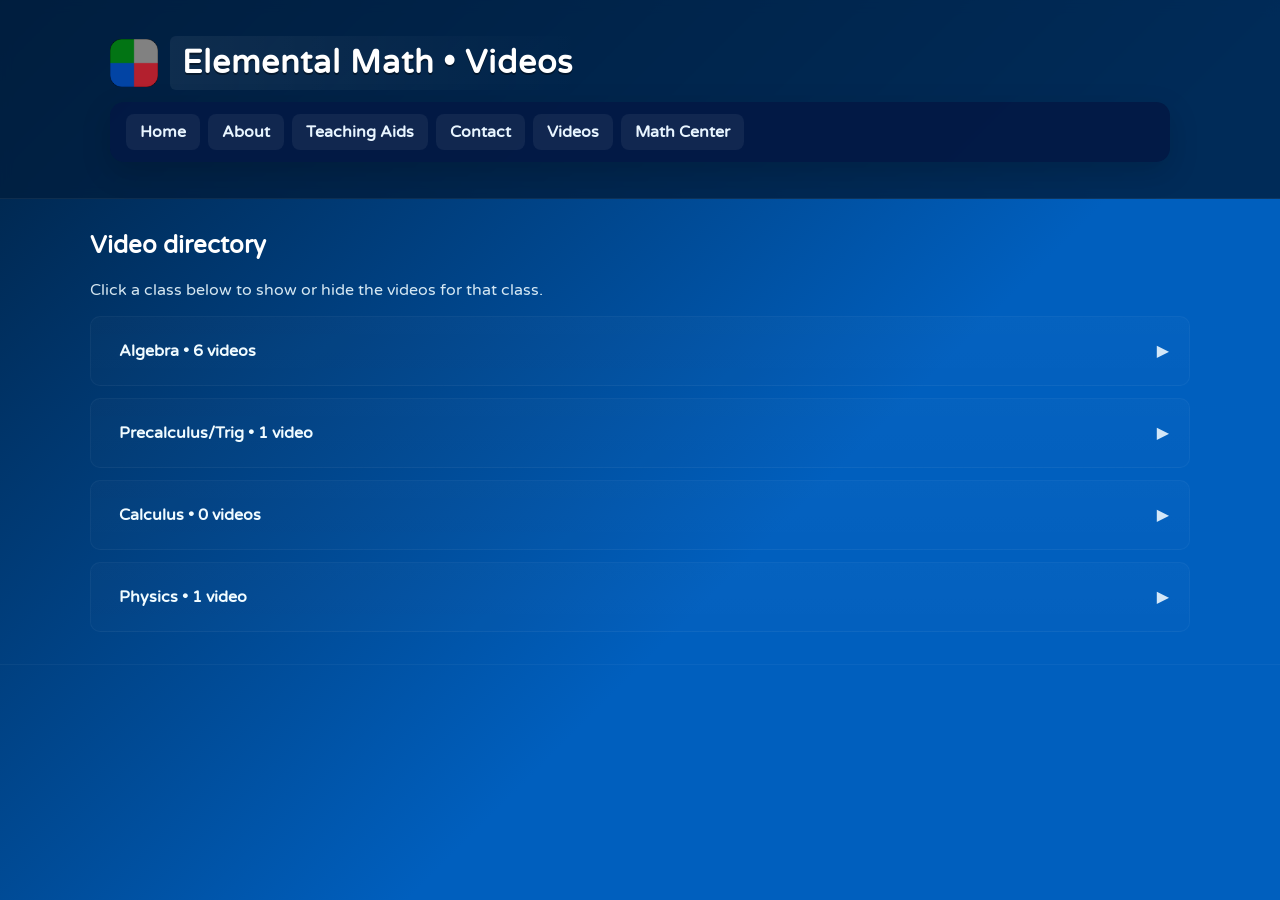
<file: videos/index.html>
<!doctype html>
<html lang="en">

<head>
  <meta charset="utf-8" />
  <meta name="viewport" content="width=device-width,initial-scale=1" />
  <title>Elemental Math — Videos</title>
  <link rel="stylesheet" href="../styles.css">
  <link href="https://fonts.googleapis.com/css2?family=Varela+Round&display=swap" rel="stylesheet">
</head>

<body>
  <header class="site-header">
    <div class="container header-inner">
      <div class="site-branding">
        <img src="../images/Elements_Logo.png" alt="Elemental Math logo" class="site-logo">
        <h1 class="site-title">Elemental Math • Videos</h1>
      </div>
      <nav class="site-nav">
        <a href="../index.html">Home</a>
        <a href="../about.html">About</a>
        <a href="../teaching-aids.html">Teaching Aids</a>
        <a href="../contact.html">Contact</a>
        <a class="nav-cta" href="../videos/index.html">Videos</a>
        <a href="https://wp.bridgewater.edu/bcmathematics/">Math Center</a>
      </nav>
    </div>
  </header>

  <main class="container" style="padding:2rem 0;">
    <h2 style="margin-top:0;color:#fff">Video directory</h2>
    <p style="color:rgba(235,250,255,0.9)">Click a class below to show or hide the videos for that class.</p>

    <!-- Accordion sections for classes -->
    <section aria-label="Video classes">
      <div class="accordion" id="alg">
        <div class="accordion-header">
          <button aria-expanded="false" aria-controls="alg-list">Algebra • 6 videos</button>
          <span class="chev">▶</span>
        </div>
        <div class="video-list" id="alg-list">
          <div class="video-grid">


            <div class="video-card">
              <div class="thumb"><iframe src="https://www.youtube.com/embed/v72D1cF6dwU?si=WzSvMp8SjpPlw5Iz"
                  title="YouTube video player" frameborder="0"
                  allow="accelerometer; autoplay; clipboard-write; encrypted-media; gyroscope; picture-in-picture; web-share"
                  referrerpolicy="strict-origin-when-cross-origin" allowfullscreen></iframe></div>
              <div class="meta">
                <h4>Exponents</h4>
                <p>12:31 • College Algebra</p>
                <div
                  style="background:rgba(255,255,255,0.04);padding:0.75rem;border-radius:6px;margin-top:0.75rem;border-left:2px solid rgba(80,192,255,0.5)">
                  <p style="margin:0;font-size:0.9rem;color:rgba(235,250,255,0.8)"><strong>Prerequisites:</strong>
                    Division, Multiplication, Square Root (Optional)</p>
                </div>
                <div
                  style="background:rgba(255,255,255,0.04);padding:0.75rem;border-radius:6px;margin-top:0.75rem;border-left:2px solid rgba(80,192,255,0.5)">
                  <p style="margin:0;font-size:0.9rem;color:rgba(235,250,255,0.8)"><strong>Notes:</strong> (none) </p>
                </div>
              </div>
            </div>
            <div class="video-card">
              <div class="thumb"><iframe width="560" height="315"
                  src="https://www.youtube.com/embed/POBCspIZHFE?si=_7jzjGp4N_xMhJt8" title="YouTube video player"
                  frameborder="0"
                  allow="accelerometer; autoplay; clipboard-write; encrypted-media; gyroscope; picture-in-picture; web-share"
                  referrerpolicy="strict-origin-when-cross-origin" allowfullscreen></iframe></div>
              <div class="meta">
                <h4>Relations</h4>
                <p>7:38 • Algebra | Discrete Math</p>
                <div
                  style="background:rgba(255,255,255,0.04);padding:0.75rem;border-radius:6px;margin-top:0.75rem;border-left:2px solid rgba(80,192,255,0.5)">
                  <p style="margin:0;font-size:0.9rem;color:rgba(235,250,255,0.8)"><strong>Prerequisites:</strong> Sets
                    (optional)</p>
                </div>
                <div
                  style="background:rgba(255,255,255,0.04);padding:0.75rem;border-radius:6px;margin-top:0.75rem;border-left:2px solid rgba(80,192,255,0.5)">
                  <p style="margin:0;font-size:0.9rem;color:rgba(235,250,255,0.8)"><strong>Notes:</strong> Additional
                    notes here</p>
                </div>
              </div>
            </div>


            <div class="video-card">
              <div class="thumb"><iframe width="560" height="315"
                  src="https://www.youtube.com/embed/-7JB_WfQONI?si=iSaU4urIf5UKcMEc" title="YouTube video player"
                  frameborder="0"
                  allow="accelerometer; autoplay; clipboard-write; encrypted-media; gyroscope; picture-in-picture; web-share"
                  referrerpolicy="strict-origin-when-cross-origin" allowfullscreen></iframe></div>
              <div class="meta">
                <h4>Functions</h4>
                <p>9:15 • Algebra | Discrete Math</p>
                <div
                  style="background:rgba(255,255,255,0.04);padding:0.75rem;border-radius:6px;margin-top:0.75rem;border-left:2px solid rgba(80,192,255,0.5)">
                  <p style="margin:0;font-size:0.9rem;color:rgba(235,250,255,0.8)"><strong>Prerequisites:</strong>
                    Relations, Sets (optional)</p>
                </div>
                <div
                  style="background:rgba(255,255,255,0.04);padding:0.75rem;border-radius:6px;margin-top:0.75rem;border-left:2px solid rgba(80,192,255,0.5)">
                  <p style="margin:0;font-size:0.9rem;color:rgba(235,250,255,0.8)"><strong>Notes:</strong> First half of
                    video on Functions and Inverses</p>
                </div>
              </div>
            </div>

            <div class="video-card">
              <div class="thumb"><iframe width="560" height="315"
                  src="https://www.youtube.com/embed/-7JB_WfQONI?si=J0xz8LORhc0qTaT3&amp;start=559"
                  title="YouTube video player" frameborder="0"
                  allow="accelerometer; autoplay; clipboard-write; encrypted-media; gyroscope; picture-in-picture; web-share"
                  referrerpolicy="strict-origin-when-cross-origin" allowfullscreen></iframe></div>
              <div class="meta">
                <h4>Inverse Functions</h4>
                <p>8:00 • Algebra</p>
                <div
                  style="background:rgba(255,255,255,0.04);padding:0.75rem;border-radius:6px;margin-top:0.75rem;border-left:2px solid rgba(80,192,255,0.5)">
                  <p style="margin:0;font-size:0.9rem;color:rgba(235,250,255,0.8)"><strong>Prerequisites:</strong>
                    Functions, types of relations</p>
                </div>
                <div
                  style="background:rgba(255,255,255,0.04);padding:0.75rem;border-radius:6px;margin-top:0.75rem;border-left:2px solid rgba(80,192,255,0.5)">
                  <p style="margin:0;font-size:0.9rem;color:rgba(235,250,255,0.8)"><strong>Notes:</strong> Second half
                    of video on Functions and Inverses</p>
                </div>
              </div>
            </div>

            <div class="video-card">
              <div class="thumb"><iframe src="https://www.youtube.com/embed/ARoFutpkBgs?si=Qnrvi3pM2ruH95HY"
                  title="YouTube video player" frameborder="0"
                  allow="accelerometer; autoplay; clipboard-write; encrypted-media; gyroscope; picture-in-picture; web-share"
                  referrerpolicy="strict-origin-when-cross-origin" allowfullscreen></iframe></div>
              <div class="meta">
                <h4>Exponential Functions</h4>
                <p>5:55 • College Algebra</p>
                <div
                  style="background:rgba(255,255,255,0.04);padding:0.75rem;border-radius:6px;margin-top:0.75rem;border-left:2px solid rgba(80,192,255,0.5)">
                  <p style="margin:0;font-size:0.9rem;color:rgba(235,250,255,0.8)"><strong>Prerequisites:</strong>
                    exponents, functions</p>
                </div>
                <div
                  style="background:rgba(255,255,255,0.04);padding:0.75rem;border-radius:6px;margin-top:0.75rem;border-left:2px solid rgba(80,192,255,0.5)">
                  <p style="margin:0;font-size:0.9rem;color:rgba(235,250,255,0.8)"><strong>Notes:</strong> Only the
                    first half deals with exponential functions. The second half is logarithms</p>
                </div>
              </div>
            </div>


            <div class="video-card">
              <div class="thumb"><iframe
                  src="https://www.youtube.com/embed/ARoFutpkBgs?si=Qnrvi3pM2ruH95HY&amp;start=355"
                  title="YouTube video player" frameborder="0"
                  allow="accelerometer; autoplay; clipboard-write; encrypted-media; gyroscope; picture-in-picture; web-share"
                  referrerpolicy="strict-origin-when-cross-origin" allowfullscreen></iframe></div>
              <div class="meta">
                <h4>Logarithm Functions</h4>
                <p>11:00 • College Algebra</p>
                <div
                  style="background:rgba(255,255,255,0.04);padding:0.75rem;border-radius:6px;margin-top:0.75rem;border-left:2px solid rgba(80,192,255,0.5)">
                  <p style="margin:0;font-size:0.9rem;color:rgba(235,250,255,0.8)"><strong>Prerequisites:</strong>
                    exponential functions, inverse functions</p>
                </div>
                <div
                  style="background:rgba(255,255,255,0.04);padding:0.75rem;border-radius:6px;margin-top:0.75rem;border-left:2px solid rgba(80,192,255,0.5)">
                  <p style="margin:0;font-size:0.9rem;color:rgba(235,250,255,0.8)"><strong>Notes:</strong> This is the
                    second half of exponential video</p>
                </div>
              </div>
            </div>


          </div>
        </div>
      </div>

      <div class="accordion" id="pcalc">
        <div class="accordion-header">
          <button aria-expanded="false" aria-controls="pcalc-list">Precalculus/Trig • 1 video</button>
          <span class="chev">▶</span>
        </div>
        <div class="video-list" id="pcalc-list">
          <div class="video-grid">
             <div class="video-card">
              <div class="thumb"><iframe width="560" height="315" src="https://www.youtube.com/embed/8hII5xVVCiE?si=tjZgAFaznAnKVFNs" title="YouTube video player" frameborder="0" allow="accelerometer; autoplay; clipboard-write; encrypted-media; gyroscope; picture-in-picture; web-share" referrerpolicy="strict-origin-when-cross-origin" allowfullscreen></iframe></iframe></div>
              <div class="meta">
                <h4>Trigonometry Tool Lesson - Find It In The Math Center!</h4>
                <p>4:00 • Trigonometry</p>
                <div style="background:rgba(255,255,255,0.04);padding:0.75rem;border-radius:6px;margin-top:0.75rem;border-left:2px solid rgba(80,192,255,0.5)">
                  <p style="margin:0;font-size:0.9rem;color:rgba(235,250,255,0.8)"><strong>Prerequisites:</strong> Unit Circle</p>
                </div>
                <div style="background:rgba(255,255,255,0.04);padding:0.75rem;border-radius:6px;margin-top:0.75rem;border-left:2px solid rgba(80,192,255,0.5)">
                  <p style="margin:0;font-size:0.9rem;color:rgba(235,250,255,0.8)"><strong>Notes:</strong> This lesson goes over someone showing a student should approch it to build the most connections between the unit circle and the plot of the functions</p>
                </div>
              </div>
            </div>
            <!--
            <div class="video-card">
              <div class="thumb"><iframe src="https://www.youtube.com/embed/jNQXAC9IVRw" frameborder="0" allowfullscreen></iframe></div>
              <div class="meta">
                <h4>pcalcratic Formula — Placeholder</h4>
                <p>9:12 • Example lesson</p>
                <div style="background:rgba(255,255,255,0.04);padding:0.75rem;border-radius:6px;margin-top:0.75rem;border-left:2px solid rgba(80,192,255,0.5)">
                  <p style="margin:0;font-size:0.9rem;color:rgba(235,250,255,0.8)"><strong>Prerequisites:</strong> Algebra I, Arithmetic sequences</p>
                </div>
                <div style="background:rgba(255,255,255,0.04);padding:0.75rem;border-radius:6px;margin-top:0.75rem;border-left:2px solid rgba(80,192,255,0.5)">
                  <p style="margin:0;font-size:0.9rem;color:rgba(235,250,255,0.8)"><strong>Notes:</strong> Additional notes here</p>
                </div>
              </div>
            </div> -->
          </div>
        </div>
      </div>

      <div class="accordion" id="calc">
        <div class="accordion-header">
          <button aria-expanded="false" aria-controls="calc-list">Calculus • 0 videos (Future - Send reccomendations to "Contact Us")</button>
          <span class="chev">▶</span>
        </div>
        <div class="video-list" id="calc-list">
          <div class="video-grid">
            <!-- <div class="video-card">
              <iframe class="thumb" src="https://www.youtube.com/embed/jNQXAC9IVRw" frameborder="0" allowfullscreen></iframe>
              <div class="meta">
                <h4>Limits Overview</h4>
                <p>12:01 • Example lesson</p>
              </div>
            </div>
            <div class="video-card">
              <iframe class="thumb" src="https://www.youtube.com/embed/jNQXAC9IVRw" frameborder="0" allowfullscreen></iframe>
              <div class="meta">
                <h4>Derivatives Intro</h4>
                <p>10:22 • Example lesson</p>
              </div>
            </div>
            <div class="video-card">
              <iframe class="thumb" src="https://www.youtube.com/embed/jNQXAC9IVRw" frameborder="0" allowfullscreen></iframe>
              <div class="meta">
                <h4>Basic Integrals</h4>
                <p>11:05 • Example lesson</p>
              </div>
            </div> -->
          </div>
        </div>
      </div>

      <div class="accordion" id="phys">
        <div class="accordion-header">
          <button aria-expanded="false" aria-controls="phys-list">Physics • 1 video</button>
          <span class="chev">▶</span>
        </div>
        <div class="video-list" id="phys-list">
          <div class="video-grid">
            <div class="video-card">
              <div class="thumb"><iframe src="https://www.youtube.com/embed/BhhDnXszL3g?si=VjorPlHBGhmlTzXa"
                  title="YouTube video player" frameborder="0"
                  allow="accelerometer; autoplay; clipboard-write; encrypted-media; gyroscope; picture-in-picture; web-share"
                  referrerpolicy="strict-origin-when-cross-origin" allowfullscreen></iframe></div>
              <div class="meta">
                <h4>Gaussian Surface Example</h4>
                <p>19:40 • General Physics 2</p>
                <div
                  style="background:rgba(255,255,255,0.04);padding:0.75rem;border-radius:6px;margin-top:0.75rem;border-left:2px solid rgba(80,192,255,0.5)">
                  <p style="margin:0;font-size:0.9rem;color:rgba(235,250,255,0.8)"><strong>Prerequisites:</strong>
                    Vectors, Electric Fields</p>
                </div>
                <div
                  style="background:rgba(255,255,255,0.04);padding:0.75rem;border-radius:6px;margin-top:0.75rem;border-left:2px solid rgba(80,192,255,0.5)">
                  <p style="margin:0;font-size:0.9rem;color:rgba(235,250,255,0.8)"><strong>Notes:</strong> Additional
                    notes here</p>
                </div>
              </div>
            </div>
            <!-- <div class="video-card">
              <iframe class="thumb" src="https://www.youtube.com/embed/jNQXAC9IVRw" frameborder="0" allowfullscreen></iframe>
              <div class="meta">
                <h4>Derivatives Intro</h4>
                <p>10:22 • Example lesson</p>
              </div>
            </div>
            <div class="video-card">
              <iframe class="thumb" src="https://www.youtube.com/embed/jNQXAC9IVRw" frameborder="0" allowfullscreen></iframe>
              <div class="meta">
                <h4>Basic Integrals</h4>
                <p>11:05 • Example lesson</p>
              </div>
            </div> -->
          </div>
        </div>
      </div>
    </section>

    <!-- TEMPLATE FOR NEW VIDEO CARD (copy/paste and modify as needed) -->
    <!-- 
    <div class="video-card">
      <div class="thumb"><iframe src="https://www.youtube.com/embed/VIDEO_ID_HERE" title="YouTube video player" frameborder="0" allow="accelerometer; autoplay; clipboard-write; encrypted-media; gyroscope; picture-in-picture; web-share" referrerpolicy="strict-origin-when-cross-origin" allowfullscreen></iframe></div>
      <div class="meta">
        <h4>Video Title Here</h4>
        <p>DURATION • COURSE_NAME</p>
        <div style="background:rgba(255,255,255,0.04);padding:0.75rem;border-radius:6px;margin-top:0.75rem;border-left:2px solid rgba(80,192,255,0.5)">
          <p style="margin:0;font-size:0.9rem;color:rgba(235,250,255,0.8)"><strong>Prerequisites:</strong> List prerequisites here</p>
        </div>
        <div style="background:rgba(255,255,255,0.04);padding:0.75rem;border-radius:6px;margin-top:0.75rem;border-left:2px solid rgba(80,192,255,0.5)">
          <p style="margin:0;font-size:0.9rem;color:rgba(235,250,255,0.8)"><strong>Notes:</strong> Additional notes here</p>
        </div>
      </div>
    </div>
    -->

    <!-- TEMPLATE FOR NEW ACCORDION SECTION (copy/paste and modify as needed) -->
    <!-- 
    <div class="accordion" id="unique-id">
      <div class="accordion-header">
        <button aria-expanded="false" aria-controls="unique-id-list">Class Name • X videos</button>
        <span class="chev">▶</span>
      </div>
      <div class="video-list" id="unique-id-list">
        <div class="video-grid">
          <!-- Insert video cards here -->
    </div>
    </div>
    </div>


  </main>

  <footer class="site-footer">
    <div class="container">
    </div>
  </footer>

  <script>
    // Update video counts dynamically based on actual video cards present
    function updateVideoCounts() {
      document.querySelectorAll('.accordion').forEach((section) => {
        const button = section.querySelector('button');
        const videoGrid = section.querySelector('.video-grid');
        
        if (button && videoGrid) {
          const videoCount = videoGrid.querySelectorAll('.video-card').length;
          const originalText = button.textContent;
          
          // Extract category name (everything before the bullet point)
          const categoryMatch = originalText.match(/^([^•]*)/);
          const categoryName = categoryMatch ? categoryMatch[1].trim() : 'Videos';
          
          // Build the new text
          const videoWord = videoCount === 1 ? 'video' : 'videos';
          const newText = `${categoryName} • ${videoCount} ${videoWord}`;
          
          button.textContent = newText;
        }
      });
    }
    
    // Call on page load
    document.addEventListener('DOMContentLoaded', updateVideoCounts);
    
    // Also call immediately in case DOM is already loaded
    updateVideoCounts();
    
    // Simple accordion toggles. Clicking header toggles open class and aria attributes.
    document.querySelectorAll('.accordion').forEach((section) => {
      const header = section.querySelector('.accordion-header');
      const btn = header.querySelector('button');
      header.addEventListener('click', () => {
        const isOpen = section.classList.toggle('open');
        const list = section.querySelector('.video-list');
        btn.setAttribute('aria-expanded', isOpen ? 'true' : 'false');
      });
    });
  </script>
</body>

</html>
</file>
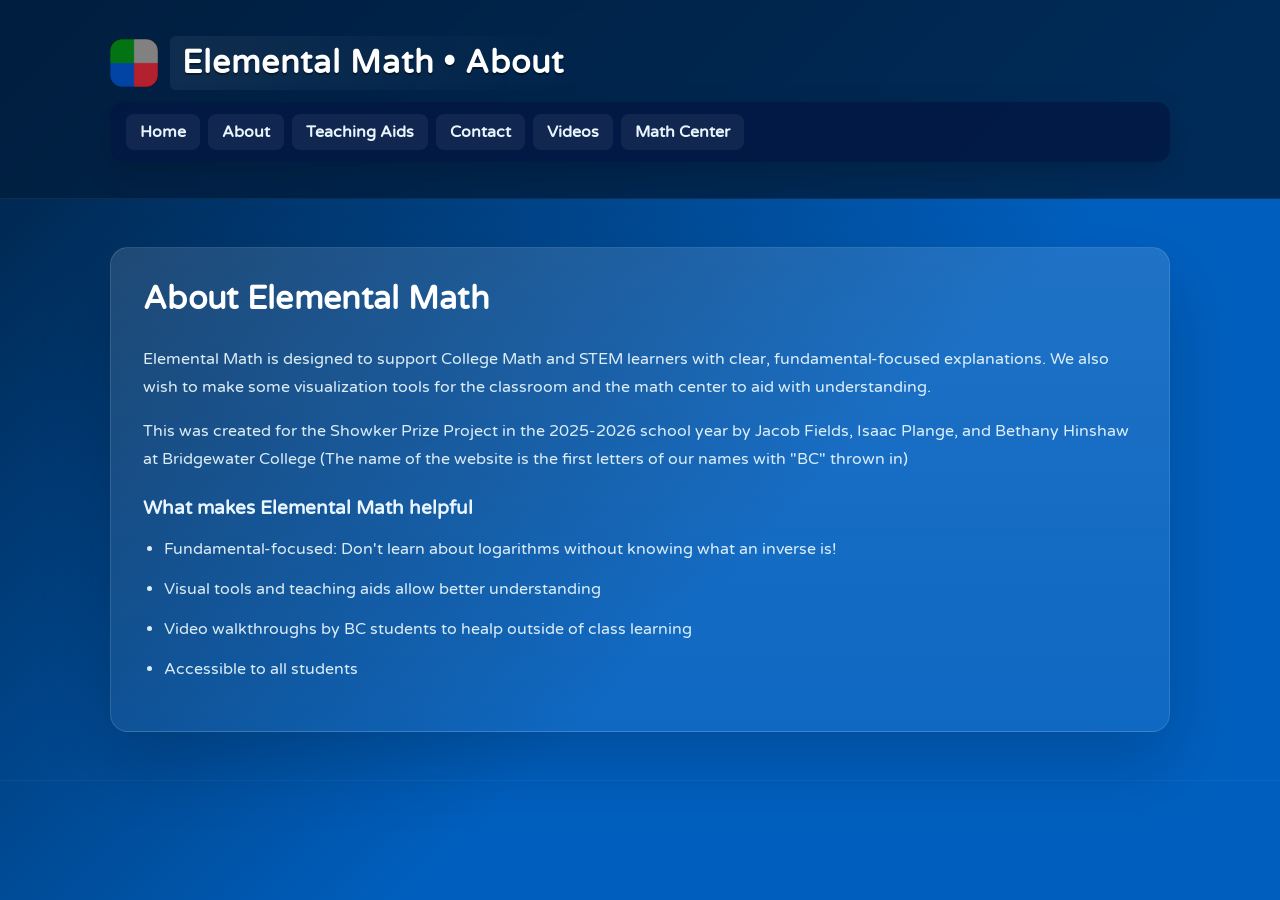
<file: about.html>
<!doctype html>
<html lang="en">
<head>
  <meta charset="utf-8" />
  <meta name="viewport" content="width=device-width,initial-scale=1" />
  <title>About — Elemental Math</title>
  <link rel="stylesheet" href="./styles.css">
  <link href="https://fonts.googleapis.com/css2?family=Varela+Round&display=swap" rel="stylesheet">
</head>
<body>
  <header class="site-header">
    <div class="container header-inner">
      <div class="site-branding">
        <img src="images/Elements_Logo.png" alt="Elemental Math logo" class="site-logo">
        <h1 class="site-title">Elemental Math • About</h1>
      </div>
      <nav class="site-nav">
        <a href="./index.html">Home</a>
        <a href="./about.html">About</a>
        <a href="./teaching-aids.html">Teaching Aids</a>
        <a href="./contact.html">Contact</a>
        <a class="nav-cta" href="./videos/index.html">Videos</a>
        <a href="https://wp.bridgewater.edu/bcmathematics/">Math Center</a>
      </nav>
    </div>
  </header>

  <main class="container">
    <section class="content-panel">
      <h2>About Elemental Math</h2>
      <p>Elemental Math is designed to support College Math and STEM learners with clear, fundamental-focused explanations. We also wish to make some visualization tools for the classroom and the math center to aid with understanding.</p>
      <p>This was created for the Showker Prize Project in the 2025-2026 school year by Jacob Fields, Isaac Plange, and Bethany Hinshaw at Bridgewater College (The name of the website is the first letters of our names with "BC" thrown in)</p>
      <div class="content-block">
        <h3>What makes Elemental Math helpful</h3>
        <ul>
          <li>Fundamental-focused: Don't learn about logarithms without knowing what an inverse is!</li>
          <li>Visual tools and teaching aids allow better understanding</li>
          <li>Video walkthroughs by BC students to healp outside of class learning</li>
          <li>Accessible to all students</li>
        </ul>
      </div>
    </section>
  </main>

  <footer class="site-footer">
    <div class="container">
    </div>
  </footer>
</body>
</html>
</file>
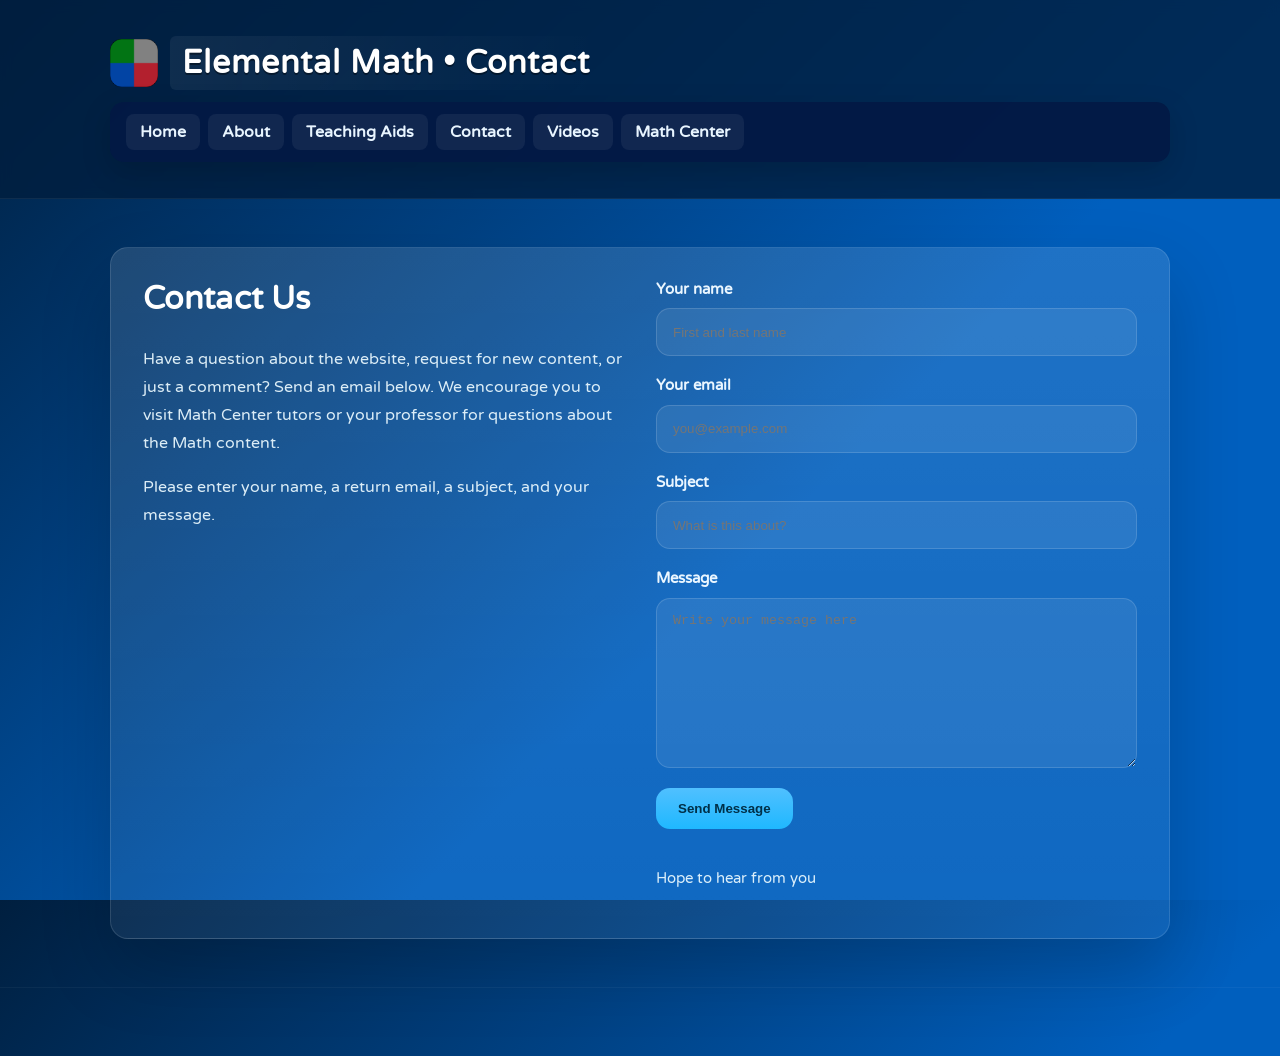
<file: contact.html>
<!doctype html>
<html lang="en">
<head>
  <meta charset="utf-8" />
  <meta name="viewport" content="width=device-width,initial-scale=1" />
  <title>Contact Us — Elemental Math</title>
  <link rel="stylesheet" href="./styles.css">
  <link href="https://fonts.googleapis.com/css2?family=Varela+Round&display=swap" rel="stylesheet">
</head>
<body>
  <header class="site-header">
    <div class="container header-inner">
      <div class="site-branding">
        <img src="images/Elements_Logo.png" alt="Elemental Math logo" class="site-logo">
        <h1 class="site-title">Elemental Math • Contact</h1>
      </div>
      <nav class="site-nav">
        <a href="./index.html">Home</a>
        <a href="./about.html">About</a>
        <a href="./teaching-aids.html">Teaching Aids</a>
        <a href="./contact.html">Contact</a>
        <a class="nav-cta" href="./videos/index.html">Videos</a>
        <a href="https://wp.bridgewater.edu/bcmathematics/">Math Center</a>
      </nav>
    </div>
  </header>

  <main class="container">
    <section class="content-panel contact-layout">
      <div>
        <h2>Contact Us</h2>
        <p>Have a question about the website, request for new content, or just a comment? Send an email below. We encourage you to visit Math Center tutors or your professor for questions about the Math content.</p>
        <p>Please enter your name, a return email, a subject, and your message.</p>
      </div>

      <form id="contactForm" class="contact-form" autocomplete="on">
        <label>
          Your name
          <input type="text" name="name" placeholder="First and last name" required>
        </label>
        <label>
          Your email
          <input type="email" name="email" placeholder="you@example.com" required>
        </label>
        <label>
          Subject
          <input type="text" name="subject" placeholder="What is this about?" required>
        </label>
        <label>
          Message
          <textarea name="message" placeholder="Write your message here" required></textarea>
        </label>
        <button type="submit">Send Message</button>
        <p class="form-note">Hope to hear from you</p>
      </form>
    </section>
  </main>

  <footer class="site-footer">
    <div class="container">
    </div>
  </footer>

  <script>
    const encodedEmail = [106, 105, 98, 99, 109, 97, 116, 104, 64, 103, 109, 97, 105, 108, 46, 99, 111, 109];
    const recipient = String.fromCharCode(...encodedEmail);

    document.getElementById('contactForm').addEventListener('submit', function (event) {
      event.preventDefault();
      const form = event.currentTarget;
      const name = form.name.value.trim();
      const replyEmail = form.email.value.trim();
      const subject = form.subject.value.trim();
      const message = form.message.value.trim();
      if (!name || !replyEmail || !subject || !message) {
        alert('Please complete every field before sending.');
        return;
      }
      const body = encodeURIComponent('Name: ' + name + '\nReply to: ' + replyEmail + '\n\n' + message);
      const mailto = 'mailto:' + recipient + '?subject=' + encodeURIComponent(subject) + '&body=' + body;
      window.location.href = mailto;
    });
  </script>
</body>
</html>
</file>
<file: styles.css>
:root{
  --blue-1: #001f3f;
  --blue-2: #005fbe;
  --accent:#50c0ff;
  --glass: rgba(255,255,255,0.12);
  --glass-2: rgba(255,255,255,0.06);
}
/* Reset-ish */
*{box-sizing:border-box}
html,body{height:100%}
body{
  margin:0;
  font-family: 'Varela Round', system-ui, -apple-system, 'Segoe UI', Roboto, 'Helvetica Neue', Arial;
  color:#eaf6ff;
  background: linear-gradient(135deg,var(--blue-1) 0%, var(--blue-2) 60%);
  -webkit-font-smoothing:antialiased;
}
html{scroll-behavior:smooth}
body{min-height:100vh}
.container{max-width:1100px;margin:0 auto;padding:1rem 1.25rem}

/* Header */
.site-header{backdrop-filter: blur(6px);padding:20px 0;border-bottom:1px solid rgba(255,255,255,0.06);position:sticky;top:0;z-index:10;background:rgba(0,31,63,0.8);}
.header-inner{display:flex;flex-direction:column;align-items:flex-start;gap:0.75rem;}
.site-branding{display:flex;align-items:center;gap:0.75rem;}
.site-logo{width:48px;height:auto;display:block;}
.site-title{font-size:2rem;margin:0;color:#fff;text-shadow:0 2px 0 rgba(0,0,0,0.4);letter-spacing:1px}
.site-nav{display:flex;flex-wrap:wrap;justify-content:flex-start;gap:0.5rem;width:100%;background:rgba(3,25,68,0.9);padding:0.75rem 1rem;border-radius:14px;box-shadow:0 10px 30px rgba(0,0,0,0.16);}
.site-nav a{color:#e8f5ff;text-decoration:none;padding:8px 14px;border-radius:8px;font-weight:600;margin-left:0;background:rgba(255,255,255,0.06);transition:background 0.2s ease, color 0.2s ease;}
.site-nav a:hover{background:rgba(255,255,255,0.12);color:#fff;}
/* Main grid */
.main-grid{display:grid;grid-template-columns:1fr;gap:1.25rem;padding:2rem 0}
.hero{display:grid;grid-template-columns:1fr 420px;gap:1.5rem;align-items:center}
.hero-card{background:linear-gradient(180deg, rgba(255,255,255,0.04), rgba(255,255,255,0.02));padding:2rem;border-radius:12px;box-shadow:inset 0 1px 0 rgba(255,255,255,0.03)}
.hero-card h2{margin-top:0;color:#ffffff;font-size:1.6rem}
.hero-card p{color:rgba(235,250,255,0.9);line-height:1.5}
.hero-actions{margin-top:1rem}
.btn{display:inline-block;background:linear-gradient(180deg,#ffffff, #dff8ff);color:#003049;padding:10px 16px;border-radius:10px;text-decoration:none;margin-right:10px;font-weight:700;box-shadow:0 8px 20px rgba(0,0,0,0.2)}
.btn.ghost{background:transparent;border:1px solid rgba(255,255,255,0.12);color:#eaffff}
.hero-image img{width:100%;max-width:480px;border-radius:12px;box-shadow:0 12px 40px rgba(0,0,0,0.45)}

.gallery{background:var(--glass);padding:1rem;border-radius:10px;border:1px solid rgba(255,255,255,0.04)}
.gallery h3{margin-top:0;color:#eaffff}
.thumbnails{display:grid;grid-template-columns:repeat(auto-fit,minmax(180px,1fr));gap:12px;margin-top:12px;}
.thumb{width:100%;}
.thumb img{width:100%;height:180px;object-fit:cover;border-radius:8px;border:1px solid rgba(255,255,255,0.06);background:linear-gradient(180deg,rgba(255,255,255,0.02),rgba(255,255,255,0.01));}

.blurb{padding:1rem;color:rgba(235,250,255,0.95)}

.site-footer{padding:18px 0;border-top:1px solid rgba(255,255,255,0.04);text-align:center;color:rgba(255,255,255,0.7)}

/* Responsive */
@media (max-width:900px){
  .hero{grid-template-columns:1fr;}
  .hero-image{order:2}
  .site-nav{justify-content:center;}
  .site-nav a{padding:8px 10px;}
  .thumb img{height:140px}
}

@media (max-width:700px){
  .container{padding:1rem;}
  .site-title{font-size:1.6rem;}
  .hero-actions{display:grid;gap:0.75rem;}
  .btn{width:100%;max-width:100%;margin-right:0;}
  .hero-card, .hero-image{width:100%;}
  .content-panel{padding:1.5rem;margin:1.5rem 0;}
  .contact-layout{grid-template-columns:1fr;gap:1rem;}
  form.contact-form button{width:100%;}
  .aid-section{padding:1rem;}
  .site-footer{font-size:0.95rem;}
  .thumb img{height:160px;}
}

/* Slight retro accents */
.site-title{background:linear-gradient(90deg,rgba(255,255,255,0.06), rgba(255,255,255,0));padding:8px 12px;border-radius:6px}

/* Accordion (videos) */
.accordion{background:linear-gradient(180deg, rgba(255,255,255,0.02), rgba(255,255,255,0.01));border-radius:10px;padding:0.5rem;border:1px solid rgba(255,255,255,0.04)}
.accordion + .accordion{margin-top:12px}
.accordion-header{display:flex;align-items:center;justify-content:space-between;padding:10px 12px;cursor:pointer}
.accordion-header button{all:unset;cursor:pointer;color:#f0fbff;font-weight:700;padding:6px 8px;border-radius:8px}
.accordion-header button:hover{background:rgba(255,255,255,0.03)}
.accordion-header .chev{transition:transform .22s ease;opacity:0.9}
.accordion.open .chev{transform:rotate(90deg)}
.video-list{display:none;padding:0 12px 12px;margin-top:6px}
.accordion.open .video-list{display:block}
.video-card{background:linear-gradient(180deg, rgba(255,255,255,0.02), rgba(255,255,255,0.01));padding:10px;border-radius:8px;margin-top:10px;border:1px solid rgba(255,255,255,0.03)}
.video-card h4{margin:0 0 6px 0;color:#eaffff}
.video-card p{margin:0;color:rgba(235,250,255,0.75)}

/* Grid for multiple videos inside an accordion */
.video-grid{display:grid;grid-template-columns:repeat(3,1fr);gap:12px;margin-top:10px}
.video-card{display:flex;flex-direction:column;padding:10px}
.video-card .thumb{position:relative;padding-bottom:56.25%;height:0;overflow:hidden;border-radius:6px;margin-bottom:8px}
.video-card .thumb iframe{position:absolute;top:0;left:0;width:100%;height:100%;border:none;border-radius:6px}
.video-card .meta{padding:4px 0}

@media (max-width:1100px){
  .video-grid{grid-template-columns:repeat(2,1fr)}
}
@media (max-width:700px){
  .video-grid{grid-template-columns:1fr}
  .hero{grid-template-columns:1fr}
}

/* About page writer placeholder */
.write-area{background:rgba(255,255,255,0.03);padding:1rem;border-radius:10px;border:1px dashed rgba(255,255,255,0.06);min-height:200px;color:#eaf6ff}
.write-area:focus{outline:2px solid rgba(80,192,255,0.18)}
.write-controls{margin-top:8px}
.btn.save{background:linear-gradient(180deg,#bff0ff,#8fe8ff);color:#003048}

/* Shared panel styling */
.content-panel{background:linear-gradient(180deg, rgba(255,255,255,0.12), rgba(255,255,255,0.06));border:1px solid rgba(255,255,255,0.12);border-radius:18px;box-shadow:0 30px 70px rgba(0,0,0,0.18);padding:2rem;margin:2rem 0;}
.content-panel h2{margin-top:0;color:#ffffff;font-size:2rem;letter-spacing:0.3px}
.content-panel h3{color:#eaf6ff;margin-bottom:0.75rem}
.content-panel p, .content-panel li{color:rgba(235,250,255,0.92);line-height:1.75}
.content-panel ul{padding-left:1.3rem;margin-top:1rem}
.content-panel ul li{margin-bottom:0.75rem}
.content-panel .content-block{margin-top:1.5rem}

.contact-layout{display:grid;grid-template-columns:1fr 1fr;gap:2rem;align-items:start}
@media (max-width:900px){.contact-layout{grid-template-columns:1fr}}
form.contact-form{display:grid;gap:1.25rem}
form.contact-form label{display:flex;flex-direction:column;font-size:0.95rem;font-weight:700;color:#eaf6ff}
form.contact-form input, form.contact-form textarea{margin-top:0.65rem;padding:14px 16px;border-radius:14px;border:1px solid rgba(255,255,255,0.14);background:rgba(255,255,255,0.08);color:#eaf6ff;min-height:48px}
form.contact-form textarea{min-height:170px;resize:vertical}
form.contact-form input:focus, form.contact-form textarea:focus{outline:none;box-shadow:0 0 0 3px rgba(80,192,255,0.18)}
form.contact-form button{width:max-content;padding:13px 22px;border:none;border-radius:14px;background:linear-gradient(180deg,var(--accent),#1fb8ff);color:#003049;font-weight:800;cursor:pointer;transition:transform .18s ease}
form.contact-form button:hover{transform:translateY(-1px)}
.form-note{margin-top:1rem;color:rgba(235,250,255,0.75);font-size:0.95rem}

/* Teaching Aids */
.aid-section{display:grid;gap:1.5rem;margin:2rem 0;padding:1.5rem;background:linear-gradient(180deg, rgba(255,255,255,0.04), rgba(255,255,255,0.02));border-radius:12px;border:1px solid rgba(255,255,255,0.04);align-items:center}
.aid-left{grid-template-columns:1fr 2fr}
.aid-right{grid-template-columns:2fr 1fr}
.aid-image img{width:100%;border-radius:10px;box-shadow:0 8px 24px rgba(0,0,0,0.3)}
.aid-content{color:#eaf6ff}
.aid-subtitle{margin:0 0 0.5rem 0;color:#ffffff;font-size:1.4rem}
.aid-paragraph{margin:0;line-height:1.6;color:rgba(235,250,255,0.9)}
</file>
